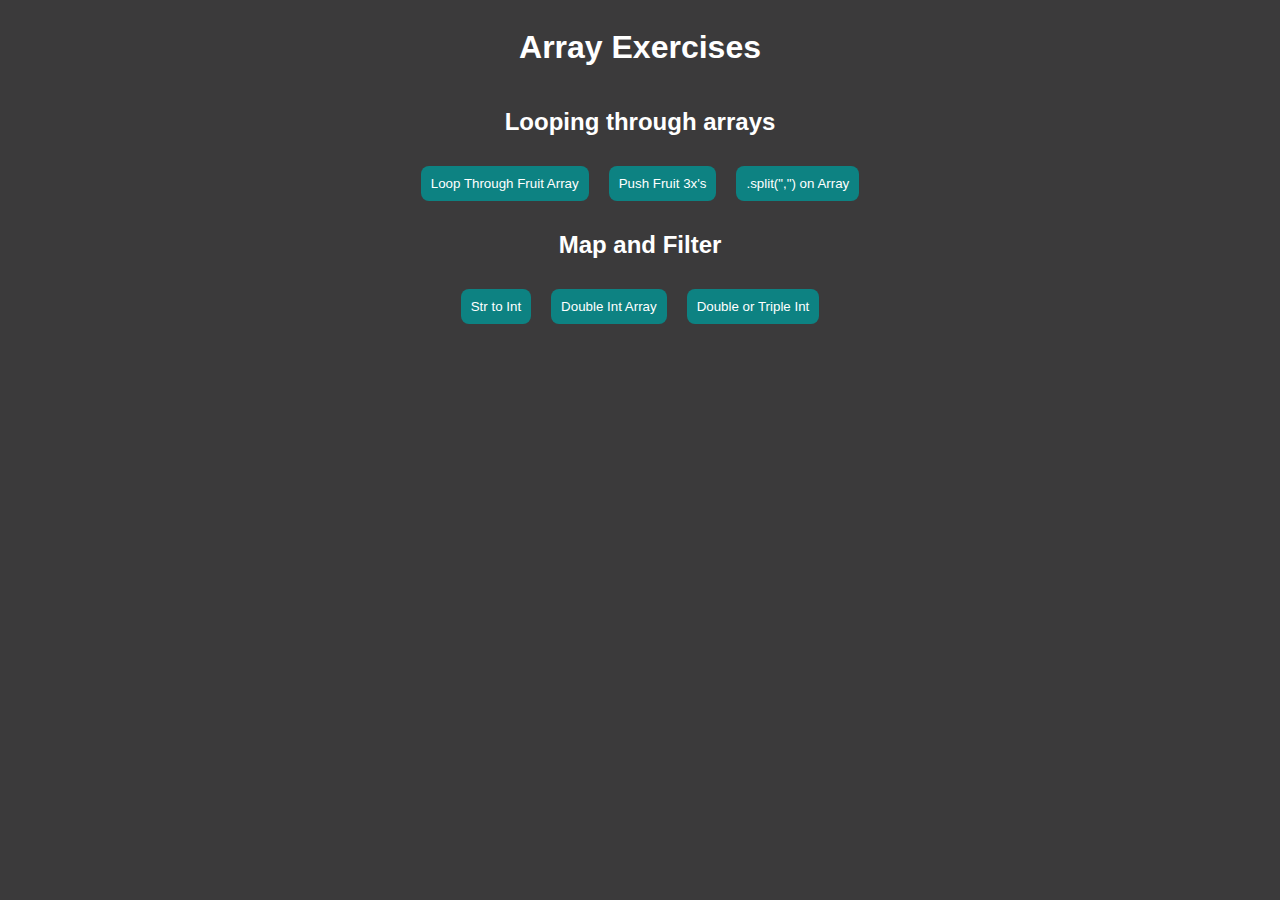
<file: Array_Exercises/index.html>
<!DOCTYPE html>
<html lang="en">
<head>
    <meta charset="UTF-8">
    <meta name="viewport" content="width=device-width, initial-scale=1.0">
    <link href="style.css" rel="stylesheet" type="text/css">
    <title>Array Exercises</title>
</head>
<body>
    <header>
        <h1>Array Exercises</h1>
    </header>
    <section>
        <h2>Looping through arrays</h2>
        <div class="button-line">
            <button type="button" onclick="loop1()">Loop Through Fruit Array</button>
            <button type="button" onclick="loop2()">Push Fruit 3x's</button>
            <button type="button" onclick="loop3()">.split(",") on Array</button>
        </div>
    </section>
    <section>
        <h2>Map and Filter</h2>
        <div class="button-line">
            <button type="button" onclick="map1()">Str to Int</button>
            <button type="button" onclick="map2()">Double Int Array</button>
            <button type="button" onclick="map3()">Double or Triple Int</button>
        </div>
    </section>







    <script src="script.js"></script>
</body>
</html>
</file>
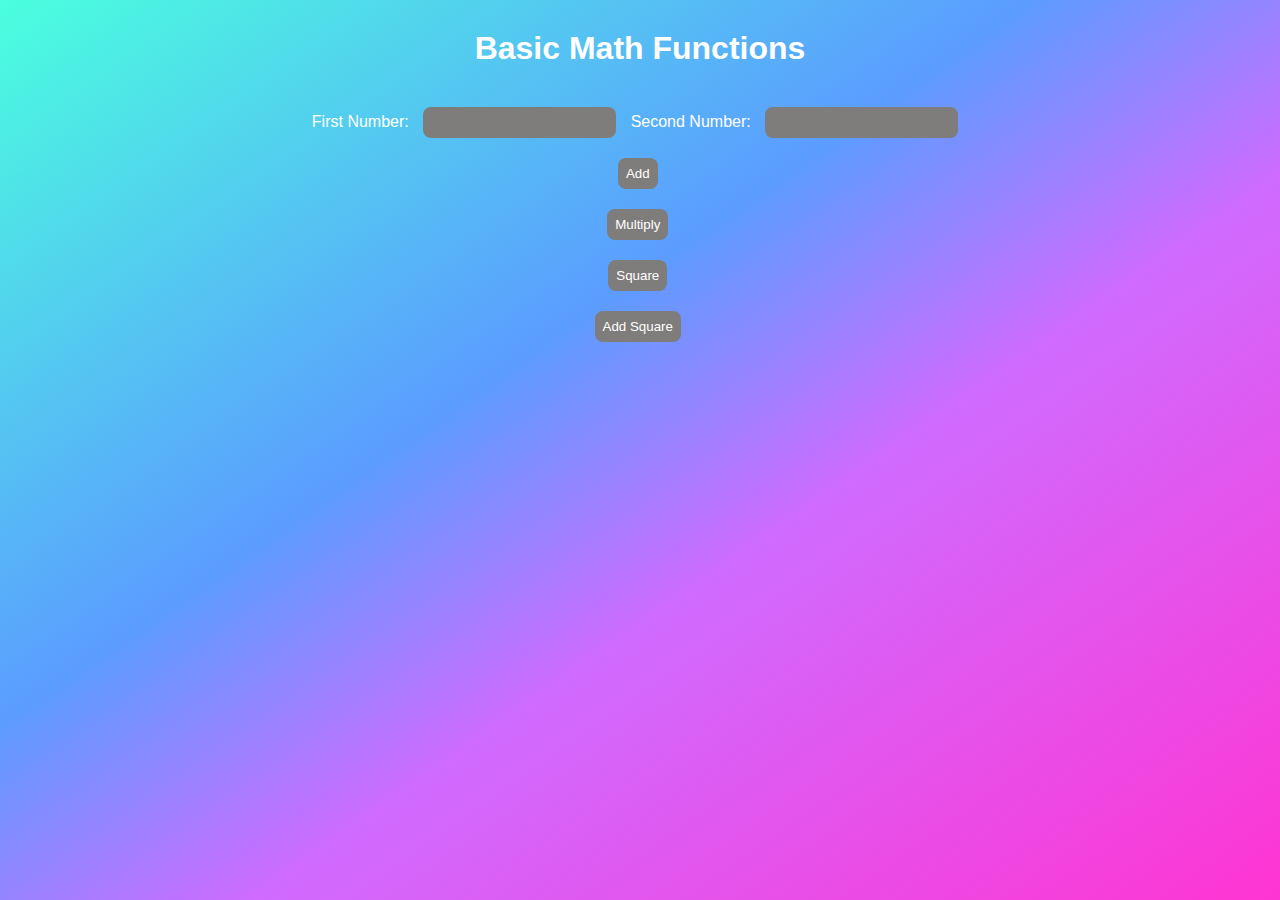
<file: BasicMathFunctions/index.html>
<!DOCTYPE html>
<html lang="en">
<head>
    <meta charset="UTF-8">
    <meta name="viewport" content="width=device-width, initial-scale=1.0">
    <link rel="stylesheet" href="style.css"/>
    <script src="index.js"></script>
    <title>Basic Math Functions</title>
</head>
<body>
    <h1>Basic Math Functions</h1>
    <section id="inputs">
        <div id="div-input">
            <label for="fNumber">First Number:</label>
            <input type="number" id="fNumber" name="fNumber">
            <label for="sNumber">Second Number:</label>
            <input type="number" id="sNumber" name="sNumber">
        </div>
    </section>
    <section id="buttons">

        <div id="add">
            <button type="button" onclick="performOperation('add')">Add</button>
            <p id="addition"> </p>
        </div>

        <div id="multiply">
            <button type="button" onclick="performOperation('multiply')">Multiply</button>
            <p id="multiplication"> </p>
        </div>

        <div id="squared-nums">
            <button type="button" onclick="performOperation('square')">Square</button>
            <p id="square"> </p>
        </div>

        <div id="add-square-nums">
            <button type="button" onclick="performOperation('add_square')">Add Square</button>
            <p id="addSquare"> </p>
        </div>
    
    </section>

</body>
</html>
</file>
<file: Array_Exercises/style.css>
* {
    background-color: #3b3a3b;
    color:#FFF;
    font-family: Arial, Helvetica, sans-serif;
}

section, header{
    display: flex;
    flex-wrap: wrap;
    flex-direction: column;
    justify-content: center;
    align-items: center;
}

button{
    margin: 10px;
    padding: 10px;
    border-radius: 8px;
    border-style: none;
    background-color: rgb(13, 130, 130);
}

.button-line{
    display:flex;
    justify-content: center;
    align-items: center;
    flex-direction: row;
}
</file>
<file: BasicMathFunctions/style.css>
* {
    margin: 0;
    padding: 0;
    color: #FFF;
    font-family: Arial, Helvetica, sans-serif;
}

html {
    background-image: linear-gradient(
        to bottom right,
        #4affde 0%, #5b9dff 40%, #d06bff 60%, #ff34d2 100%
    );
    background-repeat: no-repeat;
    height: 100%;
}

h1, #inputs, #buttons {
    display: flex;
    justify-content: center;
    align-items: center;
}

h1 {
    flex-direction: column;
    margin: 30px 0; /* margin-top margin-bottom */
}

#inputs {
    height: 100%;
}

#buttons {
    flex-direction: column;
}

p {
    display: inline-block;
}

button, input {
    padding: 8px;
    border-radius: 8px;
    margin: 10px;
    background-color: #7f7c7c;
    border: none;
}
</file>
